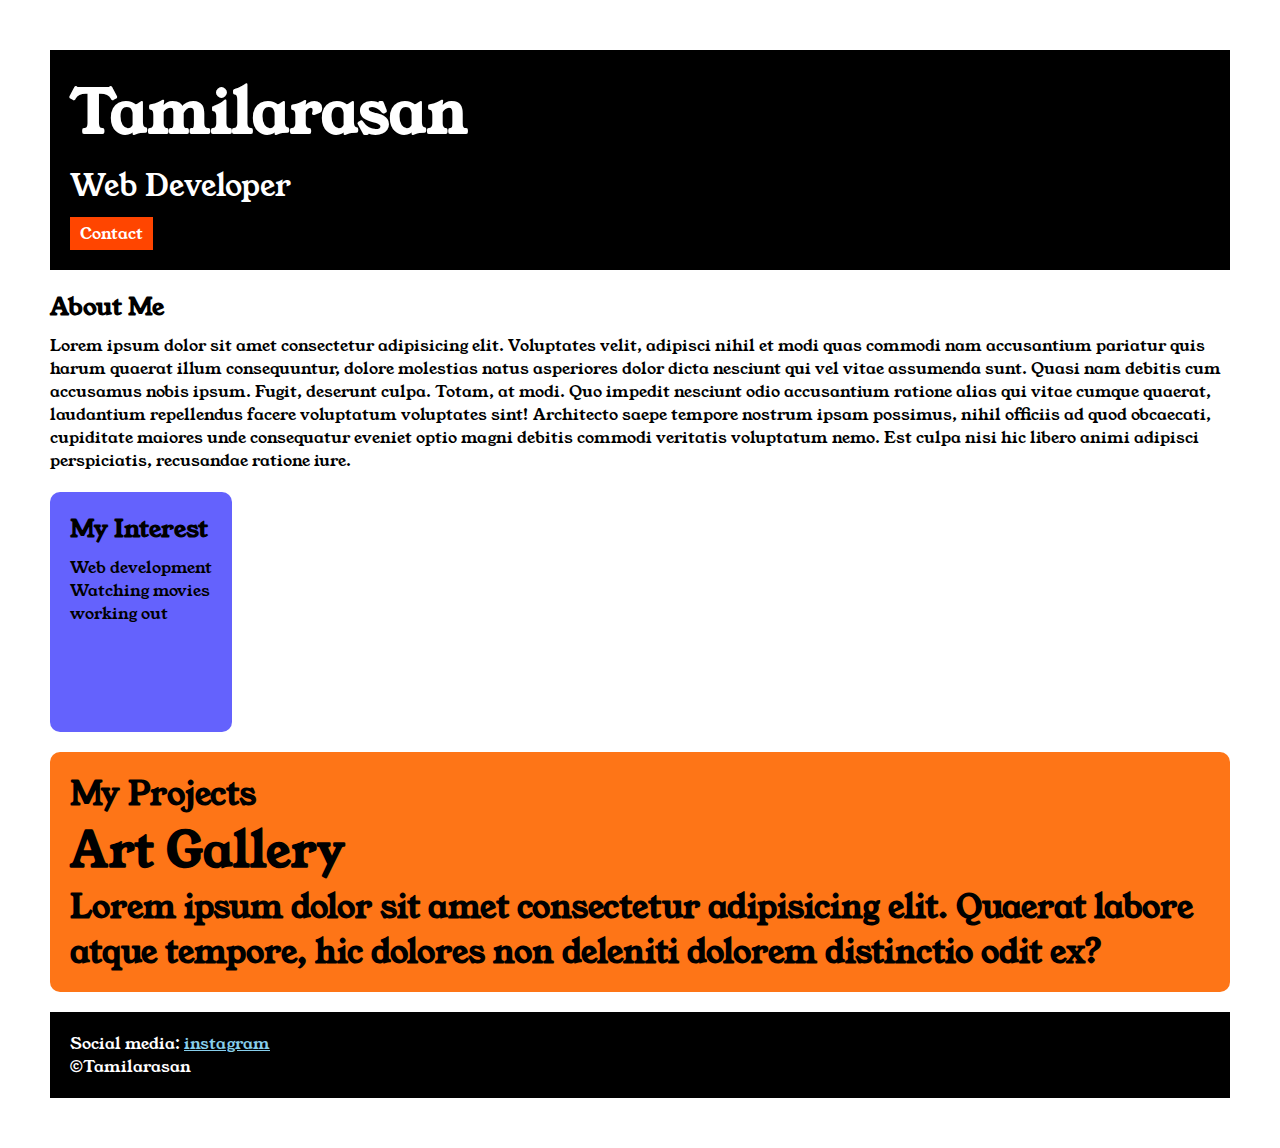
<file: index.html>
<!DOCTYPE html>
<html lang="en">

<head>
    <title>Document</title>
    <link rel="stylesheet" href="style.css">
    <link rel="preconnect" href="https://fonts.googleapis.com">
    <link rel="preconnect" href="https://fonts.gstatic.com" crossorigin>
    <link href="https://fonts.googleapis.com/css2?family=Montserrat:wght@400;700&family=Young+Serif&display=swap"
        rel="stylesheet">
</head>

<body>

    <div class="container">

        <div class="section-one">
            <h1 class="section-one__name">Tamilarasan</h1>
            <p class="section-one__role">Web Developer</p>
            <a class="section-one__contact" href="contact.html">Contact</a>
        </div>

        <div class="section-two">
            <h2 class="section-two__title">About Me</h2>
            <p class="section-two__description">
                Lorem ipsum dolor sit amet consectetur adipisicing elit. Voluptates velit, adipisci nihil et modi quas
                commodi
                nam
                accusantium pariatur quis harum quaerat illum consequuntur, dolore molestias natus asperiores dolor
                dicta
                nesciunt
                qui vel vitae assumenda sunt. Quasi nam debitis cum accusamus nobis ipsum. Fugit, deserunt culpa. Totam,
                at
                modi.
                Quo impedit nesciunt odio accusantium ratione alias qui vitae cumque quaerat, laudantium repellendus
                facere
                voluptatum voluptates sint! Architecto saepe tempore nostrum ipsam possimus, nihil officiis ad quod
                obcaecati,
                cupiditate maiores unde consequatur eveniet optio magni debitis commodi veritatis voluptatum nemo. Est
                culpa
                nisi
                hic libero animi adipisci perspiciatis, recusandae ratione iure.
            </p>
        </div>

        <div class="section-three">
            <h2 class="section-three__title">My Interest</h2>
            <ul class="section-three__description">
                <li>Web development</li>
                <li>Watching movies</li>
                <li>working out</li>
            </ul>
        </div>

        <div class="section-four">
            <h1 class="section-four__title">My Projects</h>
            <ul>
                <li>
                    <h2>Art Gallery</h2>
                    <p>Lorem ipsum dolor sit amet consectetur adipisicing elit. Quaerat labore atque tempore, hic
                        dolores non deleniti
                        dolorem distinctio odit ex?</p>
                </li>
            </ul>
        </div>
        <div class="section-five">
            <p class="section-five__title">Social media:
                <a href="https://www.instagram.com/?hl=en">instagram</a>
            </p>
            <p class="section-five__decription">&copy;Tamilarasan</p>
        </div>
    </div>
</body>

</html>
</file>
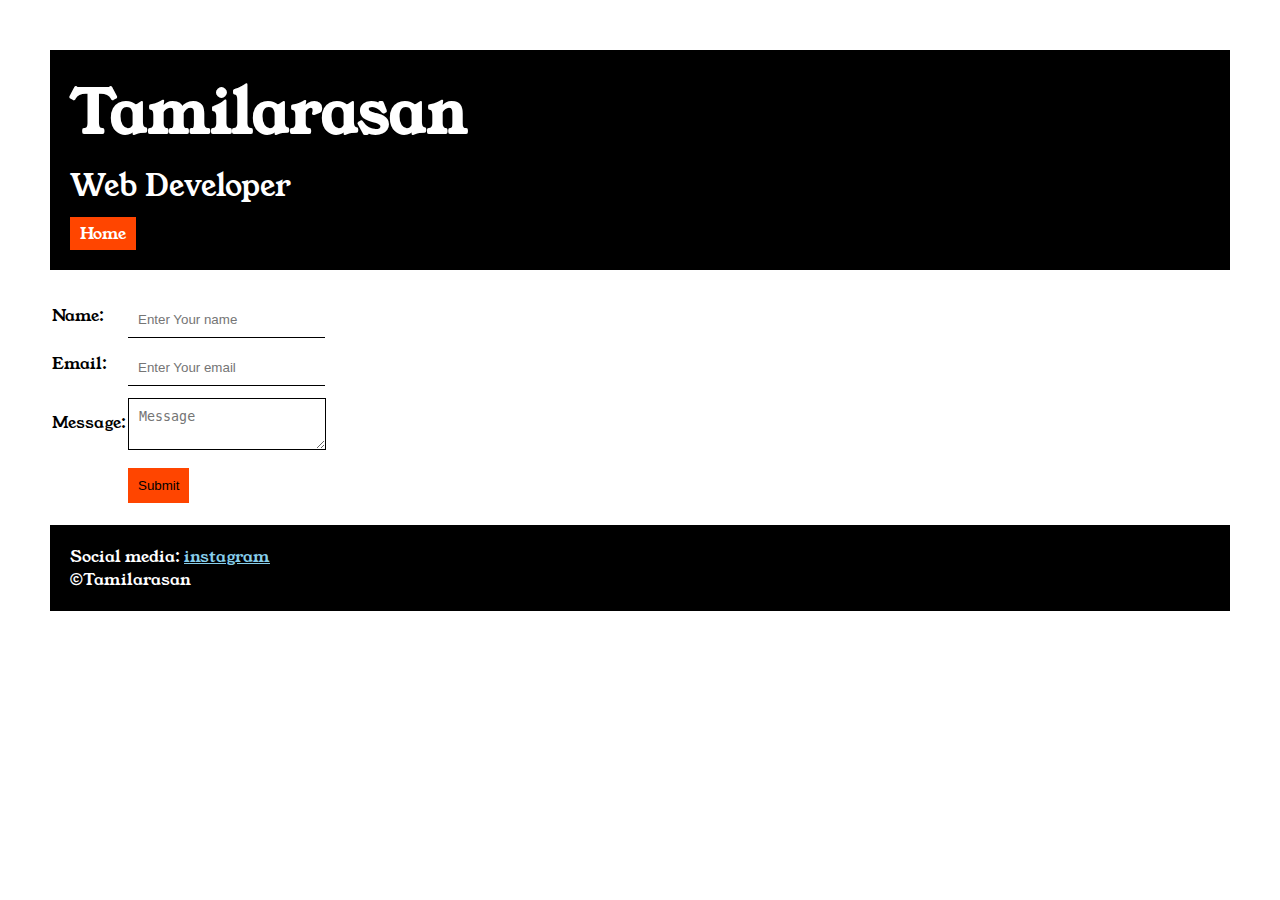
<file: contact.html>
<!DOCTYPE html>
<html lang="en">

<head>
    <meta charset="UTF-8">
    <meta name="viewport" content="width=device-width, initial-scale=1.0">
    <title>Contact</title>
    <link rel="stylesheet" href="style.css">
    <link rel="preconnect" href="https://fonts.googleapis.com">
    <link rel="preconnect" href="https://fonts.gstatic.com" crossorigin>
    <link href="https://fonts.googleapis.com/css2?family=Montserrat:wght@400;700&family=Young+Serif&display=swap"
        rel="stylesheet">
</head>

<body>

    <div class="container">


        <div class="section-one">
            <h1 class="section-one__name">Tamilarasan</h1>
            <p class="section-one__role">Web Developer</p>
            <a class="section-one__contact" href="index.html">Home</a>
        </div>

        <div class="contact-form">
        <form>
            <table>

                <tr>
                    <td>Name:</td>
                    <td><input type="text" placeholder="Enter Your name" class="contact-form__input"></td>
                </tr>
                <tr>
                    <td>Email:</td>
                    <td><input type="text" placeholder="Enter Your email" class="contact-form__input"></td>
                </tr>
                <tr>
                    <td>Message:</td>
                    <td>
                        <textarea placeholder="Message" class="contact-form__textarea"></textarea>
                    </td>
                </tr>
                <tr>
                    <td></td>
                    <td><input type="submit"class="contact-form__submit"></td>
                </tr>

            </table>
        </form>
    </div>
        <div class="section-five">
            <p class="section-five__title">Social media:
                <a href="https://www.instagram.com/?hl=en">instagram</a>
            </p>
            <p class="section-five__decription">&copy;Tamilarasan</p>
        </div>
    </div>
</body>

</html>
</file>
<file: style.css>
*{
    padding: 0;
    margin: 0;
}
body{
    font-family: "Young Serif", serif;    
}

.container{
    padding: 50px;
}
.section-one{
    background-color: black;
    color: white;
    padding:20px ;
}
.section-one__contact{
    background-color: orangered;
    color: white;
    text-decoration: none;
    padding-left: 10px;
    padding-right: 10px;
    padding-top: 5px;
    padding-bottom: 5px;
    display: inline-block;
    margin-top: 10px;
}
.section-one__name{
font-size:60px ;
}
.section-one__role{
font-size: 30px;
margin-top: 10px;
}
.section-two,.section-three,.section-four,.section-five{
    margin-top: 20px;
}
.section-two__description,.section-three__description,.section-four__description,.section-five__description{
    margin-top: 10px;
}

.section-five{
    background-color: black;
    color: white;
    padding: 20px;
}
.section-five__title a{
color: skyblue;
}

.section-three li,.section-four li{
list-style: none;
}

.section-three{
    background-color: #6462FD;
    color: black;
    padding: 20px;
    display: inline-block;
    height: 200px;
    border-radius: 10px;
    vertical-align: top;
}

.section-four{
    background-color: #FE7517;
    color: black;
    padding: 20px;
    display: inline-block;
    height: 200px;
    border-radius: 10px;
    vertical-align: top;
}

.contact-form{
    margin-top: 20px;
}

.contact-form__input,.contact-form__textarea,.contact-form__submit{
    margin-top: 10px;
}

.contact-form__input{
    padding: 10px;
    border: none;
    border-bottom: solid black 1px;
}

.contact-form__textarea{
    padding: 10px;
    border: none;
    border: solid black 1px;
}

.contact-form__submit{
    padding-top: 10px;
    padding-bottom: 10px;
    padding-left: 10px;
    padding-right: 10px;
    background-color: orangered;
    color: black;
    border: none;
}
</file>
